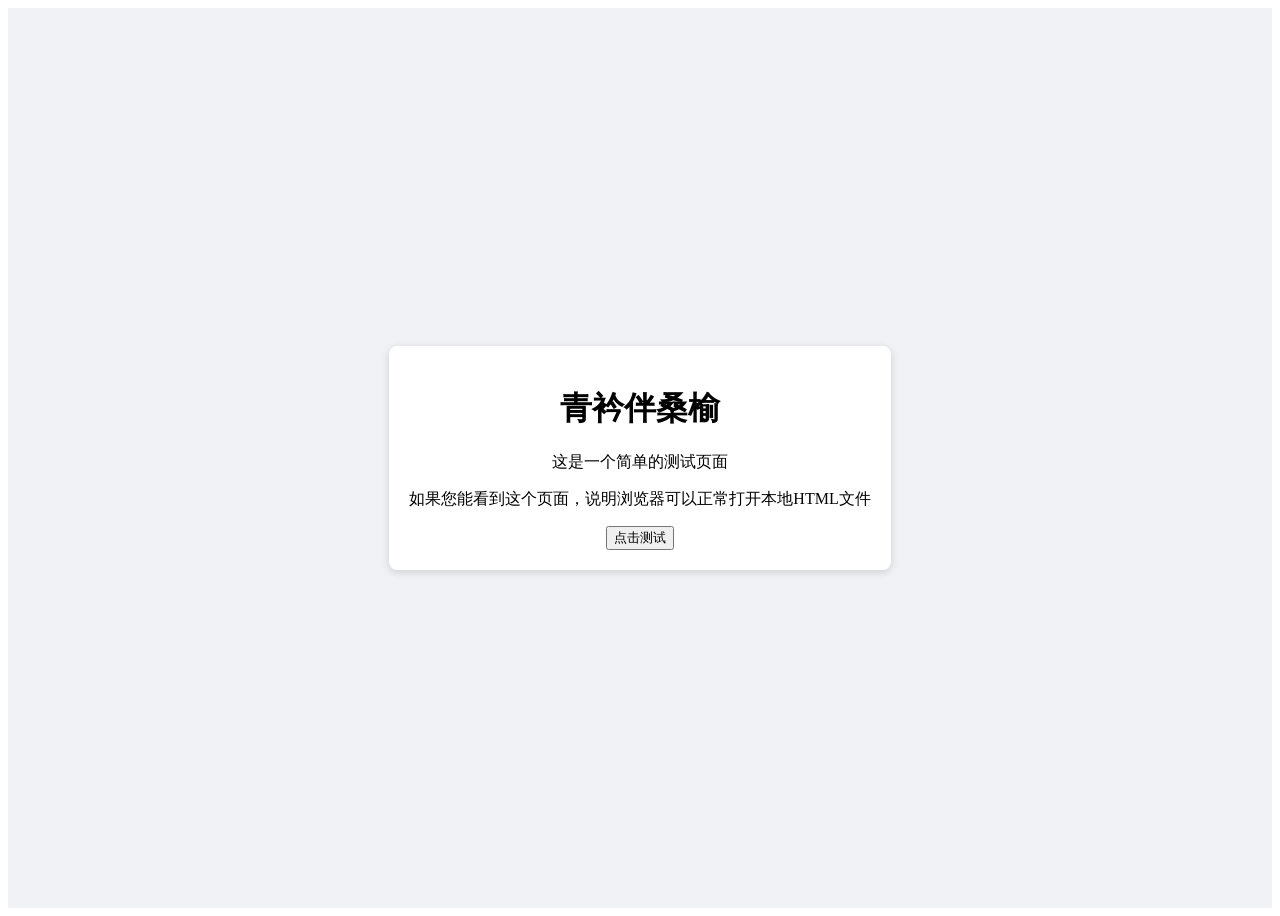
<file: simple.html>
<!DOCTYPE html>
<html lang="zh-CN">
  <head>
    <meta charset="UTF-8" />
    <meta name="viewport" content="width=device-width, initial-scale=1.0" />
    <title>简单测试页面</title>
  </head>
  <body>
    <div style="display: flex; justify-content: center; align-items: center; min-height: 100vh; background-color: #f0f2f5">
      <div style="text-align: center; padding: 20px; background-color: white; border-radius: 8px; box-shadow: 0 2px 8px rgba(0,0,0,0.15)">
        <h1>青衿伴桑榆</h1>
        <p>这是一个简单的测试页面</p>
        <p>如果您能看到这个页面，说明浏览器可以正常打开本地HTML文件</p>
        <button onclick="alert('测试成功！')">点击测试</button>
      </div>
    </div>
  </body>
</html>
</file>
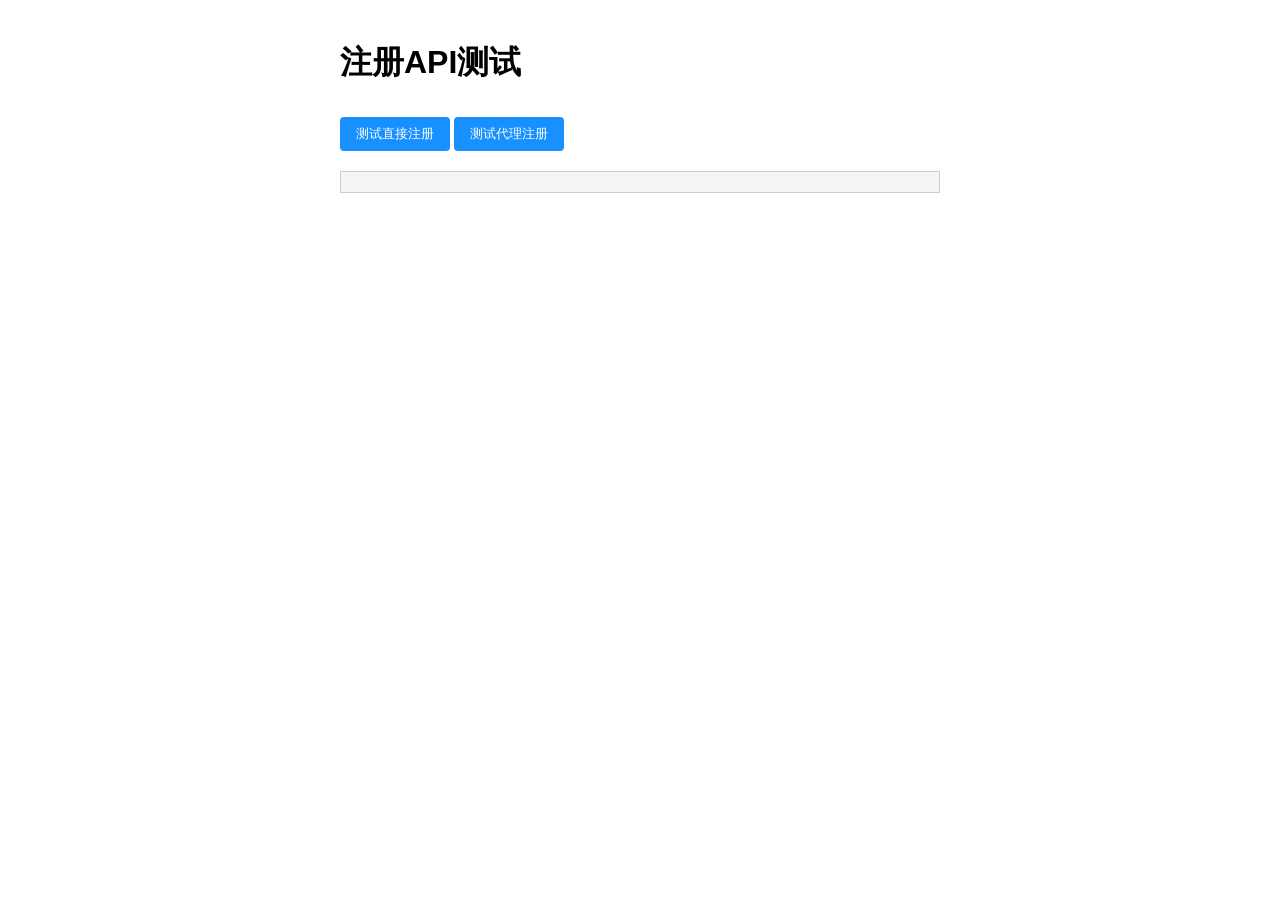
<file: test.html>
<!DOCTYPE html>
<html lang="zh-CN">
<head>
    <meta charset="UTF-8">
    <meta name="viewport" content="width=device-width, initial-scale=1.0">
    <title>注册API测试</title>
    <style>
        body {
            font-family: Arial, sans-serif;
            max-width: 600px;
            margin: 0 auto;
            padding: 20px;
        }
        .result {
            margin-top: 20px;
            padding: 10px;
            border: 1px solid #ccc;
            background-color: #f5f5f5;
        }
        button {
            margin-top: 10px;
            padding: 8px 16px;
            background-color: #1890ff;
            color: white;
            border: none;
            border-radius: 4px;
            cursor: pointer;
        }
        button:hover {
            background-color: #40a9ff;
        }
    </style>
</head>
<body>
    <h1>注册API测试</h1>
    <button onclick="testRegister()">测试直接注册</button>
    <button onclick="testProxyRegister()">测试代理注册</button>
    <div class="result" id="result"></div>

    <script>
        async function testRegister() {
            const resultDiv = document.getElementById('result');
            resultDiv.innerHTML = '测试直接访问后端API...';
            
            try {
                const response = await fetch('http://localhost:3000/api/users/register', {
                    method: 'POST',
                    headers: {
                        'Content-Type': 'application/json'
                    },
                    body: JSON.stringify({
                        name: '测试用户',
                        phone: '13800138000',
                        password: '123456',
                        role: 'child'
                    })
                });
                
                const data = await response.json();
                resultDiv.innerHTML = `<pre>直接访问结果：${JSON.stringify(data, null, 2)}</pre>`;
            } catch (error) {
                resultDiv.innerHTML = `<pre>直接访问错误: ${error.message}</pre>`;
            }
        }

        async function testProxyRegister() {
            const resultDiv = document.getElementById('result');
            resultDiv.innerHTML = '测试通过Vite代理访问...';
            
            try {
                const response = await fetch('/api/users/register', {
                    method: 'POST',
                    headers: {
                        'Content-Type': 'application/json'
                    },
                    body: JSON.stringify({
                        name: '测试用户',
                        phone: '13800138000',
                        password: '123456',
                        role: 'child'
                    })
                });
                
                const data = await response.json();
                resultDiv.innerHTML = `<pre>代理访问结果：${JSON.stringify(data, null, 2)}</pre>`;
            } catch (error) {
                resultDiv.innerHTML = `<pre>代理访问错误: ${error.message}</pre>`;
            }
        }
    </script>
</body>
</html>
</file>
